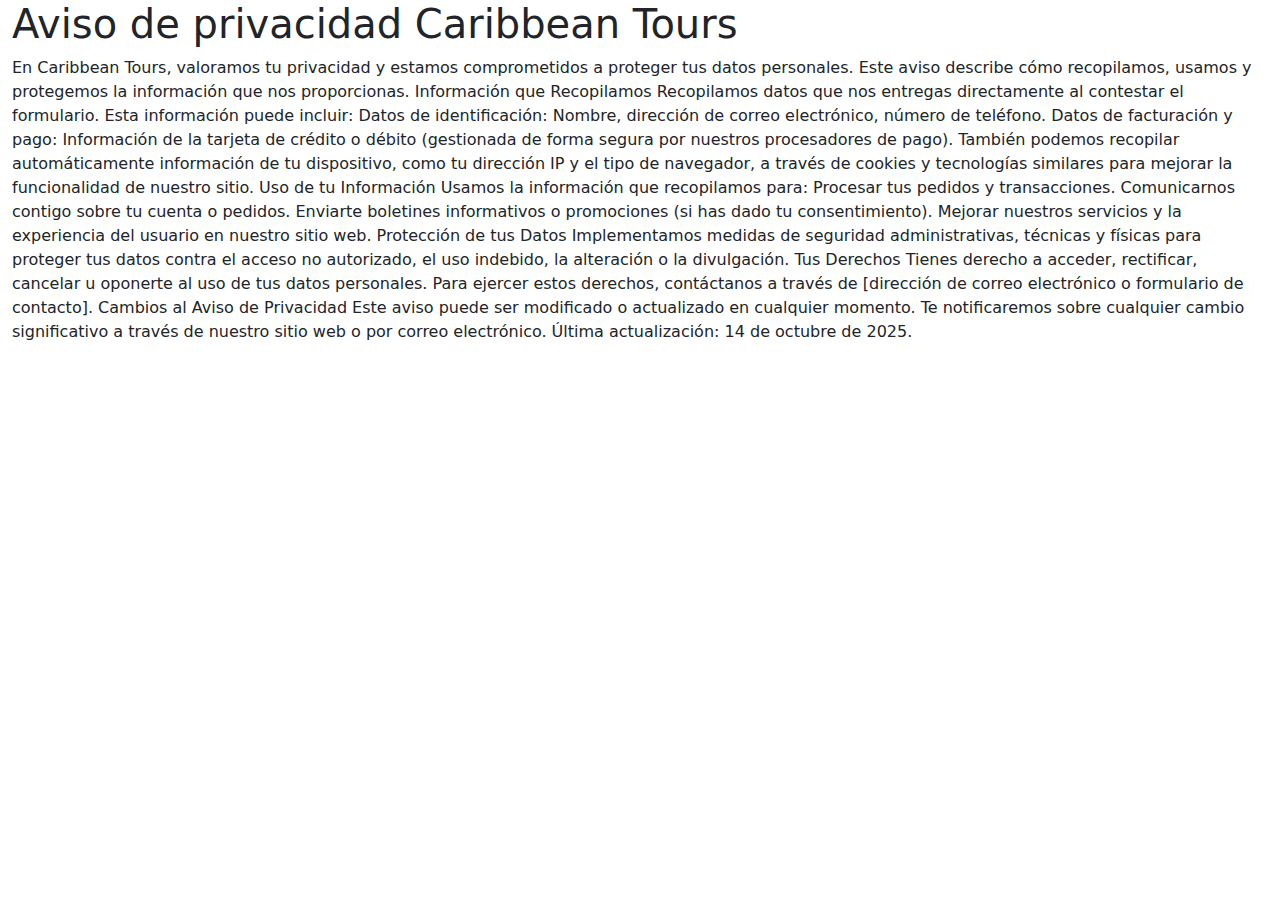
<file: aviso.html>
<!DOCTYPE html>
<html lang="en">
<head>
    <meta charset="UTF-8">
    <meta name="viewport" content="width=device-width, initial-scale=1.0">
    <title>Aviso</title>
    <link href="https://cdn.jsdelivr.net/npm/bootstrap@5.3.3/dist/css/bootstrap.min.css" rel="stylesheet"> 
</head>
<body>
    <div class="container-fluid">
        <h1>Aviso de privacidad Caribbean Tours</h1>
        <p>
En Caribbean Tours, valoramos tu privacidad y estamos comprometidos a proteger tus datos personales. Este aviso describe cómo recopilamos, usamos y protegemos la información que nos proporcionas.

Información que Recopilamos
Recopilamos datos que nos entregas directamente al contestar el formulario. Esta información puede incluir:

Datos de identificación: Nombre, dirección de correo electrónico, número de teléfono.

Datos de facturación y pago: Información de la tarjeta de crédito o débito (gestionada de forma segura por nuestros procesadores de pago).

También podemos recopilar automáticamente información de tu dispositivo, como tu dirección IP y el tipo de navegador, a través de cookies y tecnologías similares para mejorar la funcionalidad de nuestro sitio.

Uso de tu Información
Usamos la información que recopilamos para:

Procesar tus pedidos y transacciones.

Comunicarnos contigo sobre tu cuenta o pedidos.

Enviarte boletines informativos o promociones (si has dado tu consentimiento).

Mejorar nuestros servicios y la experiencia del usuario en nuestro sitio web.

Protección de tus Datos
Implementamos medidas de seguridad administrativas, técnicas y físicas para proteger tus datos contra el acceso no autorizado, el uso indebido, la alteración o la divulgación.

Tus Derechos
Tienes derecho a acceder, rectificar, cancelar u oponerte al uso de tus datos personales. Para ejercer estos derechos, contáctanos a través de [dirección de correo electrónico o formulario de contacto].

Cambios al Aviso de Privacidad
Este aviso puede ser modificado o actualizado en cualquier momento. Te notificaremos sobre cualquier cambio significativo a través de nuestro sitio web o por correo electrónico.

Última actualización: 14 de octubre de 2025.
        </p>
    </div>
</body>
</html>
</file>
